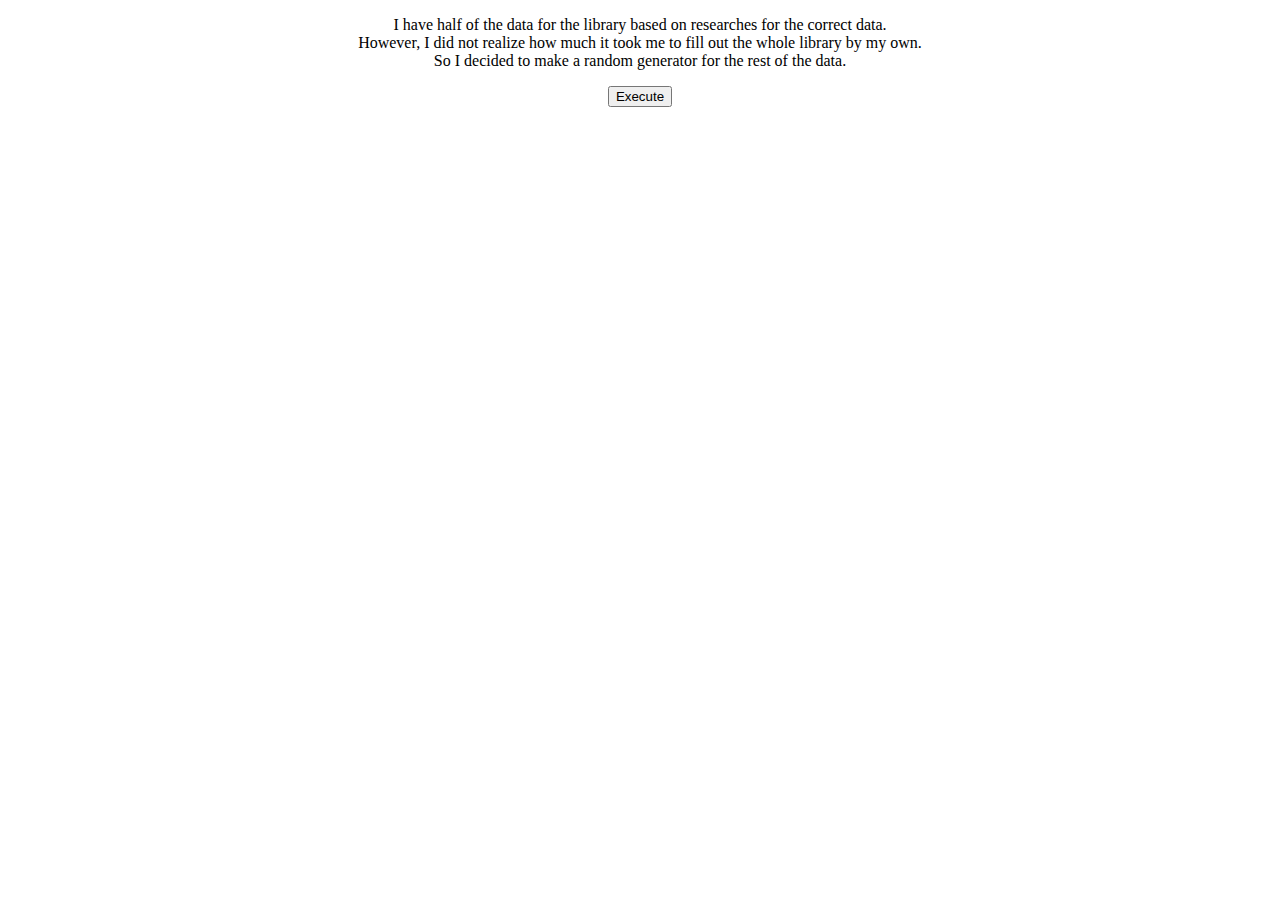
<file: RandomizeSomeData.html>
<!DOCTYPE html>
<html lang="en">
<head>
    <meta charset="UTF-8">
    <meta http-equiv="X-UA-Compatible" content="IE=edge">
    <meta name="viewport" content="width=device-width, initial-scale=1.0">
    <title>Random Data Generator</title>
</head>
<body>
    <center><form action="randomdatageneratorphpfile/execute.php">
        <p>I have half of the data for the library based on researches for the correct data. <br>However, I did not realize how much it took me to fill out the whole library by my own.<br> So I decided to make a random generator for the rest of the data.</p>
        <input type="submit" value="Execute">
    </form></center>
</body>
</html>
</file>
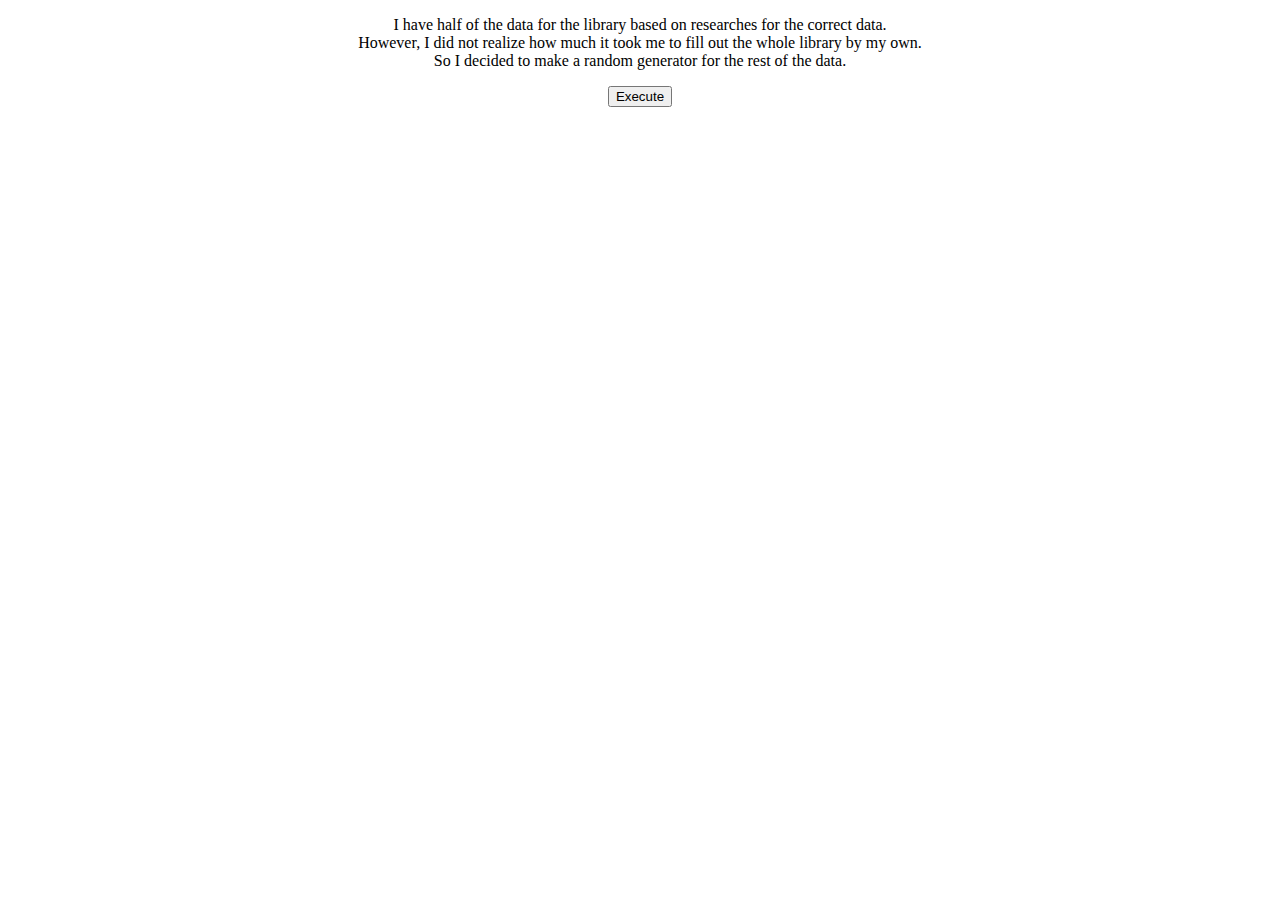
<file: randomdatageneratorphpfile/RandomizeSomeData.html>
<!DOCTYPE html>
<html lang="en">
<head>
    <meta charset="UTF-8">
    <meta http-equiv="X-UA-Compatible" content="IE=edge">
    <meta name="viewport" content="width=device-width, initial-scale=1.0">
    <title>Random Data Generator</title>
</head>
<body>
    <center><form action="execute.php">
        <p>I have half of the data for the library based on researches for the correct data. <br>However, I did not realize how much it took me to fill out the whole library by my own.<br> So I decided to make a random generator for the rest of the data.</p>
        <input type="submit" value="Execute">
    </form></center>
</body>
</html>
</file>
